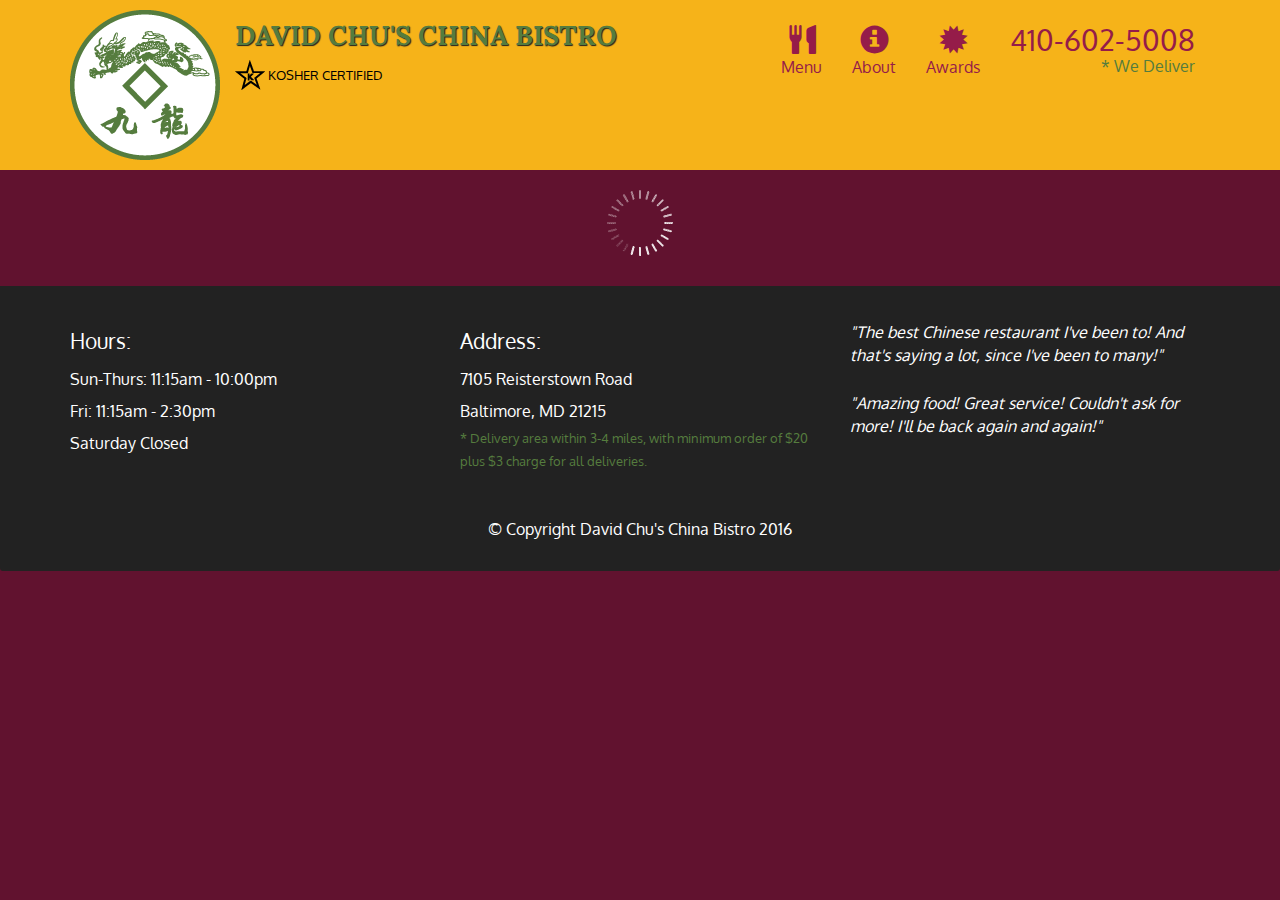
<file: module5-solution/index.html>
<!doctype html>
<html lang="en">
  <head>
    <meta charset="utf-8">
    <meta http-equiv="X-UA-Compatible" content="IE=edge">
    <meta name="viewport" content="width=device-width, initial-scale=1">
    <title>David Chu's China Bistro</title>
    <link rel="stylesheet" href="css/bootstrap.min.css">
    <link rel="stylesheet" href="css/styles.css">
    <link href='https://fonts.googleapis.com/css?family=Oxygen:400,300,700' rel='stylesheet' type='text/css'>
    <link href='https://fonts.googleapis.com/css?family=Lora' rel='stylesheet' type='text/css'>
  </head>
<body>
  <header>
    <nav id="header-nav" class="navbar navbar-default">
      <div class="container">
        <div class="navbar-header">
          <a href="index.html" class="pull-left visible-md visible-lg">
            <div id="logo-img" alt="Logo image"></div>
          </a>

          <div class="navbar-brand">
            <a href="index.html"><h1>David Chu's China Bistro</h1></a>
            <p>
              <img src="images/star-k-logo.png" alt="Kosher certification">
              <span>Kosher Certified</span>
            </p>
          </div>

          <button id="navbarToggle" type="button" class="navbar-toggle collapsed" data-toggle="collapse" data-target="#collapsable-nav" aria-expanded="false">
            <span class="sr-only">Toggle navigation</span>
            <span class="icon-bar"></span>
            <span class="icon-bar"></span>
            <span class="icon-bar"></span>
          </button>
        </div>
        
        <div id="collapsable-nav" class="collapse navbar-collapse">
           <ul id="nav-list" class="nav navbar-nav navbar-right">
            <li id="navHomeButton" class="visible-xs active">
              <a href="index.html">
                <span class="glyphicon glyphicon-home"></span> Home</a>
            </li>
            <li id="navMenuButton">
              <a href="#" onclick="$dc.loadMenuCategories();">
                <span class="glyphicon glyphicon-cutlery"></span><br class="hidden-xs"> Menu</a>
            </li>
            <li>
              <a href="#">
                <span class="glyphicon glyphicon-info-sign"></span><br class="hidden-xs"> About</a>
            </li>
            <li>
              <a href="#">
                <span class="glyphicon glyphicon-certificate"></span><br class="hidden-xs"> Awards</a>
            </li>
            <li id="phone" class="hidden-xs">
              <a href="tel:410-602-5008">
                <span>410-602-5008</span></a><div>* We Deliver</div>
            </li>
          </ul><!-- #nav-list -->
        </div><!-- .collapse .navbar-collapse -->
      </div><!-- .container -->
    </nav><!-- #header-nav -->
  </header>

  <div id="call-btn" class="visible-xs">
    <a class="btn" href="tel:410-602-5008">
    <span class="glyphicon glyphicon-earphone"></span>
    410-602-5008
    </a>
  </div>
  <div id="xs-deliver" class="text-center visible-xs">* We Deliver</div>

  <div id="main-content" class="container"></div>

  <footer class="panel-footer">
    <div class="container">
      <div class="row">
        <section id="hours" class="col-sm-4">
          <span>Hours:</span><br>
          Sun-Thurs: 11:15am - 10:00pm<br>
          Fri: 11:15am - 2:30pm<br>
          Saturday Closed
          <hr class="visible-xs">
        </section>
        <section id="address" class="col-sm-4">
          <span>Address:</span><br>
          7105 Reisterstown Road<br>
          Baltimore, MD 21215
          <p>* Delivery area within 3-4 miles, with minimum order of $20 plus $3 charge for all deliveries.</p>
          <hr class="visible-xs">
        </section>
        <section id="testimonials" class="col-sm-4">
          <p>"The best Chinese restaurant I've been to! And that's saying a lot, since I've been to many!"</p>
          <p>"Amazing food! Great service! Couldn't ask for more! I'll be back again and again!"</p>
        </section>
      </div>
      <div class="text-center">&copy; Copyright David Chu's China Bistro 2016</div>
    </div>
  </footer>

  <!-- jQuery (Bootstrap JS plugins depend on it) -->
  <script src="js/jquery-2.1.4.min.js"></script>
  <script src="js/bootstrap.min.js"></script>
  <script src="js/ajax-utils.js"></script>
  <script src="js/script.js"></script>
</body>
</html>
</file>
<file: module5-solution/css/styles.css>
body {
  font-size: 16px;
  color: #fff;
  background-color: #61122f;
  font-family: 'Oxygen', sans-serif;
}

/** HEADER **/
#header-nav {
  background-color: #f6b319;
  border-radius: 0;
  border: 0;
}

#logo-img {
  background: url('../images/restaurant-logo_large.png') no-repeat;
  width: 150px;
  height: 150px;
  margin: 10px 15px 10px 0;
}

.navbar-brand {
  padding-top: 25px;
}
.navbar-brand h1 { /* Restaurant name */
  font-family: 'Lora', serif;
  color: #557c3e;
  font-size: 1.5em;
  text-transform: uppercase;
  font-weight: bold;
  text-shadow: 1px 1px 1px #222;
  margin-top: 0;
  margin-bottom: 0;
  line-height: .75;
}
.navbar-brand a:hover, .navbar-brand a:focus {
  text-decoration: none;
}
.navbar-brand p { /* Kosher cert */
  color: #000;
  text-transform: uppercase;
  font-size: .7em;
  margin-top: 15px;
}
.navbar-brand p span { /* Star-K */
  vertical-align: middle;
}

#nav-list {
  margin-top: 10px;
}
#nav-list a {
  color: #951C49;
  text-align: center;
}
#nav-list a:hover {
  background: #E7E7E7;
}
#nav-list a span {
  font-size: 1.8em;
}

#phone {
  margin-top: 5px;
}
#phone a { /* Phone number */
  text-align: right;
  padding-bottom: 0;
}
#phone div { /* We Deliver */
  color: #557c3e;
  text-align: right;
  padding-right: 15px;
}

.navbar-header button.navbar-toggle, .navbar-header .icon-bar {
  border: 1px solid #61122f;
}
.navbar-header button.navbar-toggle {
  clear: both;
  margin-top: -30px;
}
/* END HEADER */

/* FOOTER */
.panel-footer {
  margin-top: 30px;
  padding-top: 35px;
  padding-bottom: 30px;
  background-color: #222;
  border-top: 0;
}
.panel-footer div.row {
  margin-bottom: 35px;
}
#hours, #address {
  line-height: 2;
}
#hours > span, #address > span {
  font-size: 1.3em;
}
#address p {
  color: #557c3e;
  font-size: .8em;
  line-height: 1.8;
}
#testimonials {
  font-style: italic;
}
#testimonials p:nth-child(2) {
  margin-top: 25px;
}
/* END FOOTER */



/* HOME PAGE */
.container .jumbotron {
  box-shadow: 0 0 50px #3F0C1F;
  border: 2px solid #3F0C1F;
}

#menu-tile, #specials-tile, #map-tile {
  height: 250px;
  width: 100%;
  margin-bottom: 15px;
  position: relative;
  border: 2px solid #3F0C1F;
  overflow: hidden;
}
#menu-tile:hover, #specials-tile:hover, #map-tile:hover {
  box-shadow: 0 1px 5px 1px #cccccc;
}
#menu-tile {
  background: url('../images/menu-tile.jpg') no-repeat;
  background-position: center;
}
#specials-tile {
  background: url('../images/specials-tile.jpg') no-repeat;
  background-position: center;
}
#menu-tile span, #specials-tile span, #map-tile span {
  position: absolute;
  bottom: 0;
  right: 0;
  width: 100%;
  text-align: center;
  font-size: 1.6em;
  text-transform: uppercase;
  background-color: #000;
  color: #fff;
  opacity: .8;
}
/* END HOME PAGE */

/* MENU CATEGORIES PAGE */
.category-tile { 
  position: relative;
  border: 2px solid #3F0C1F;
  overflow: hidden;
  width: 200px;
  height: 200px;
  margin: 0 auto 15px;
}
.category-tile span {
  position: absolute;
  bottom: 0;
  right: 0;
  width: 100%;
  text-align: center;
  font-size: 1.2em;
  text-transform: uppercase;
  background-color: #000;
  color: #fff;
  opacity: .8;
}
.category-tile:hover {
  box-shadow: 0 1px 5px 1px #cccccc;
}

#menu-categories-title + div {
  margin-bottom: 50px;
}
/* END MENU CATEGORIES PAGE */

/* SINGLE CATEGORY PAGE */
.menu-item-tile {
  margin-bottom: 25px;
}
.menu-item-tile hr {
  width: 80%;
}
.menu-item-tile .menu-item-price {
  font-size: 1.1em;
  text-align: right;
  margin-top: -15px;
  margin-right: -15px;
}
.menu-item-tile .menu-item-price span {
  font-size: .6em;
}
.menu-item-photo {
  position: relative;
  border: 2px solid #3F0C1F; 
  overflow: hidden;
  padding: 0;
  margin-right: -15px;
  margin-left: auto;
  margin-bottom: 20px;
  max-width: 250px;
}
.menu-item-photo div {
  position: absolute;
  bottom: 0;
  right: 0;
  width: 80px;
  background-color: #557c3e;
  text-align: center;
}
.menu-item-description {
  padding-right: 30px;
}
h3.menu-item-title {
  margin: 0 0 10px;
}
.menu-item-details {
  font-size: .9em;
  font-style: italic;
}
/* END SINGLE CATEGORY PAGE */


/********** Large devices only **********/
@media (min-width: 1200px) {
  .container .jumbotron {
    background: url('../images/jumbotron_1200.jpg') no-repeat;
    height: 675px;
  }
}

/********** Medium devices only **********/
@media (min-width: 992px) and (max-width: 1199px) {
  /* Header */
  #logo-img {
    background: url('../images/restaurant-logo_medium.png') no-repeat;
    width: 100px;
    height: 100px;
    margin: 5px 5px 5px 0;
  }
  /* End Header */

  /* Home Page */
  .container .jumbotron {
    background: url('../images/jumbotron_992.jpg') no-repeat;
    height: 558px;
  }
  /* End Home Page */
}

/********** Small devices only **********/
@media (min-width: 768px) and (max-width: 991px) {
  /* Home Page */
  .container .jumbotron {
    background: url('../images/jumbotron_768.jpg') no-repeat;
    height: 432px;
  }
  /* End Home Page */
}

/********** Extra small devices only **********/
@media (max-width: 767px) {
  /* Header */
  .navbar-brand {
    padding-top: 10px;
    height: 80px;
  }
  .navbar-brand h1 { /* Restaurant name */
    padding-top: 10px;
    font-size: 5vw; /* 1vw = 1% of viewport width */
  }
  .navbar-brand p { /* Kosher cert */
    font-size: .6em;
    margin-top: 12px;
  }
  .navbar-brand p img { /* Star-K */
    height: 20px;
  }

  #collapsable-nav a { /* Collapsed nav menu text */
    font-size: 1.2em;
  }
  #collapsable-nav a span { /* Collapsed nav menu glyph */
    font-size: 1em;
    margin-right: 5px;
  }

  #call-btn > a {
    font-size: 1.5em;
    display: block;
    margin: 0 20px;
    padding: 10px;
    border: 2px solid #fff;
    background-color: #f6b319;
    color: #951c49;
  }
  #xs-deliver {
    margin-top: 5px;
    font-size: .7em;
    letter-spacing: .1em;
    text-transform: uppercase;
  }
  /* End Header */

  /* Footer */
  .panel-footer section {
    margin-bottom: 30px;
    text-align: center;
  }
  .panel-footer section:nth-child(3) {
    margin-bottom: 0; /* margin already exists on the whole row */
  }
  .panel-footer section hr {
    width: 50%;
  }
  /* End Footer */

  /* Home Page */
  .container .jumbotron {
    margin-top: 30px;
    padding: 0;
  }
  #menu-tile, #specials-tile {
    width: 360px;
    margin: 0 auto 15px;
  }

  .menu-item-photo {
    margin-right: auto;
  }
  .menu-item-tile .menu-item-price {
    text-align: center;
  }
  .menu-item-description {
    text-align: center;;
  }
}


/********** Super extra small devices Only :-) (e.g., iPhone 4) **********/
@media (max-width: 479px) {
  /* Header */
  .navbar-brand h1 { /* Restaurant name */
    padding-top: 5px;
    font-size: 6vw;
  }
  /* End Header */
  
  /* Home page */
  #menu-tile, #specials-tile {
    width: 280px;
    margin: 0 auto 15px;
  }

  .col-xxs-12 {
    position: relative;
    min-height: 1px;
    padding-right: 15px;
    padding-left: 15px;
    float: left;
    width: 100%;
  }
}
</file>
